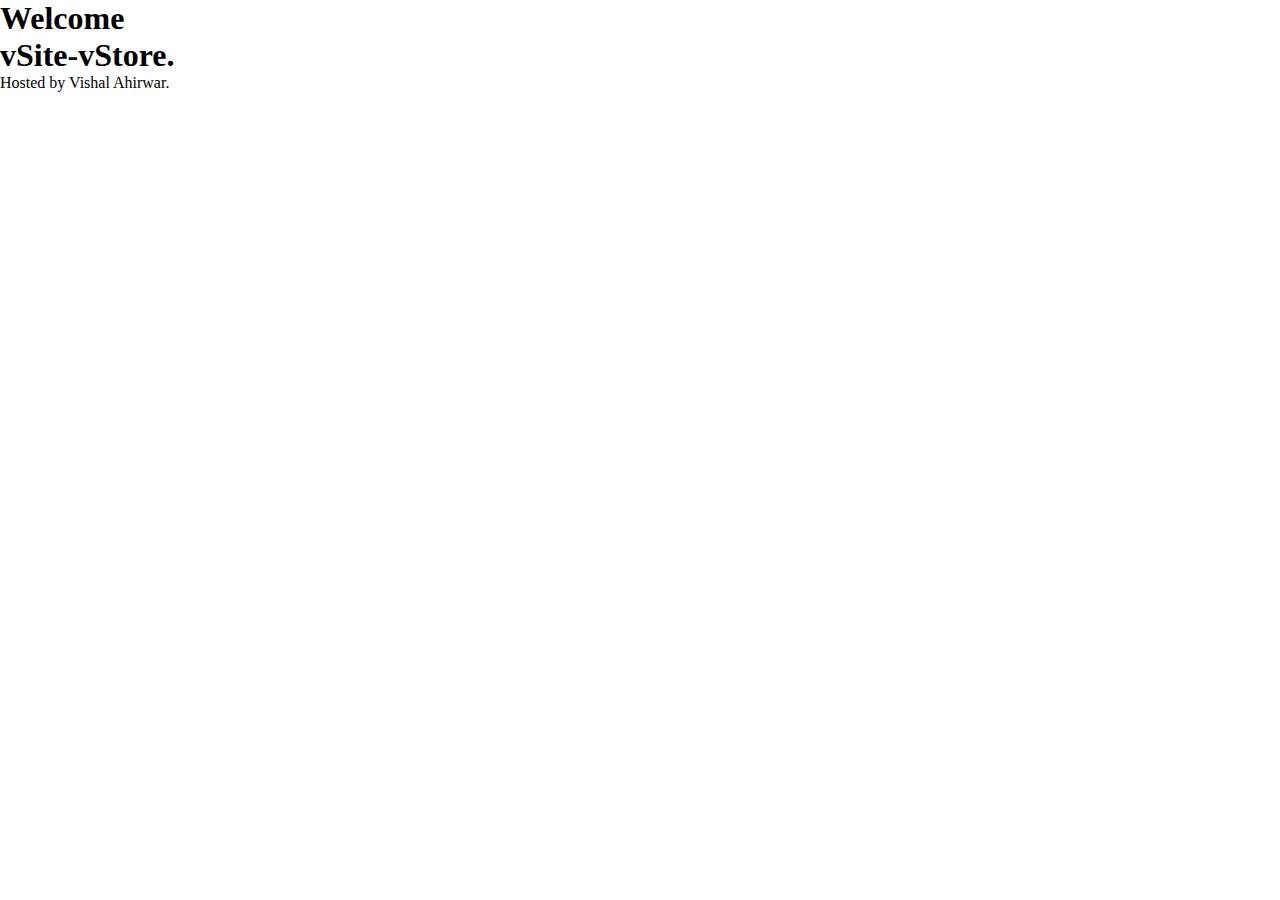
<file: root/index.html>
<!DOCTYPE html>
<html lang="us-en">
    <head>
        <title>vSite-vStore</title>
        <meta charset="UTF-8">
        <meta name="viewport" content="width=device-width, initial-scale=1">
        <link href="css/style.css" rel="stylesheet">
    </head>
    <body>
        <h1>    Welcome<br>vSite-vStore.</h1>
        <p>Hosted by Vishal Ahirwar.</p>

    
    </body>
</html>
</file>
<file: root/css/style.css>
*
{
    margin: 0;
    padding: 0;
}
</file>
